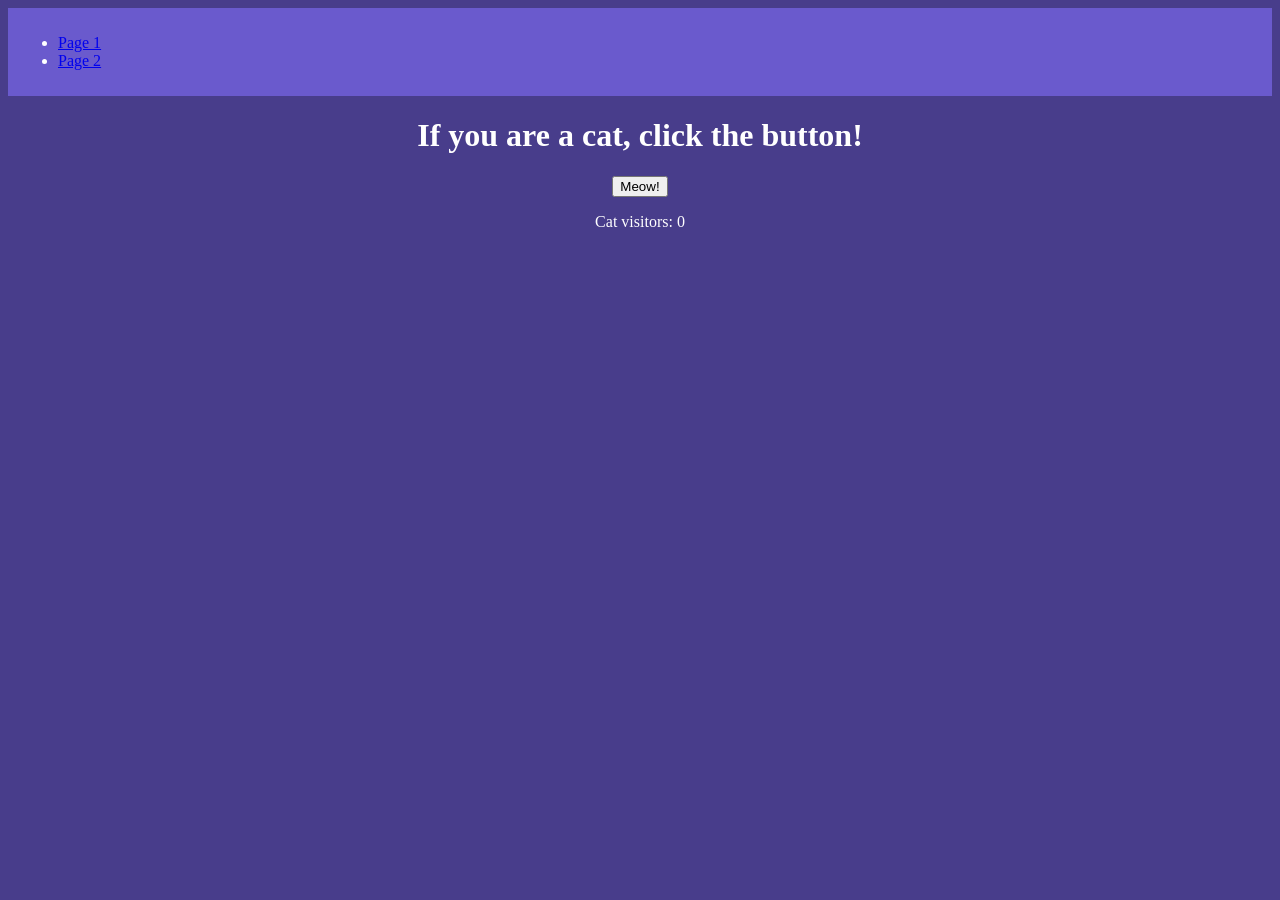
<file: index.html>
<!DOCTYPE html>
<html lang="en">
<head>
    <meta charset="UTF-8">
    <meta name="viewport" content="width=device-width, initial-scale=1.0">
    <script src="scripts/catCounter.js"></script>
    <link rel="stylesheet" href="styles/style.css">
    <link rel="Page1" href="Page1.html">
    <link rel="Page2" href="Page2.html">
    <nav>
        <ul>
            <li><a href="Page1.html">Page 1</a></li>
            <li><a href="Page2.html">Page 2</a></li>
        </ul>
    </nav>

    <title>Git with Cats
    </title>
</head>
<body>
    <h1>If you are a cat, click the button!</h1>
    <button onclick="catButton()">Meow!</button>
    <p id="counter">Cat visitors: 0 </p>
    

</body>
</html>
</file>
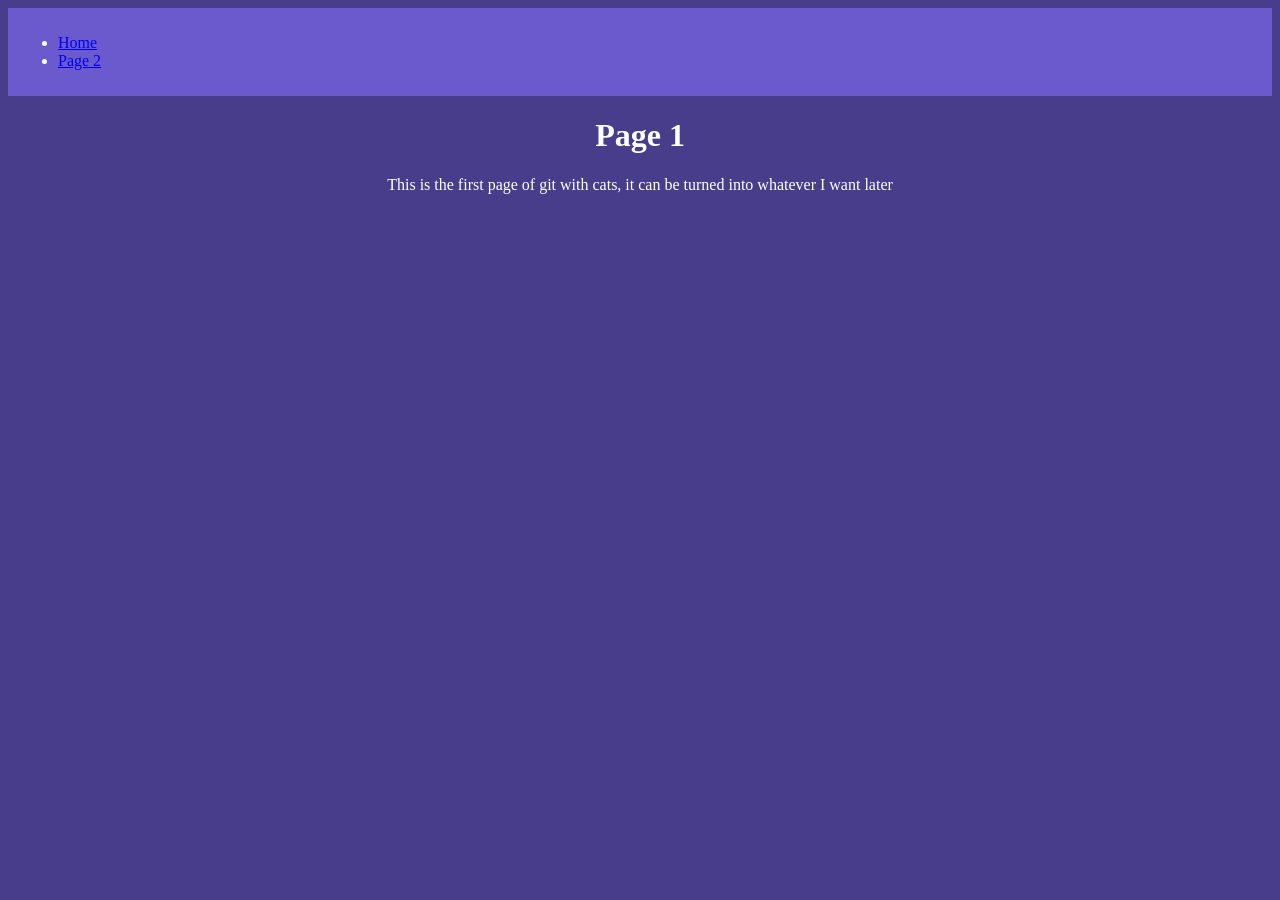
<file: Page1.html>
<!DOCTYPE html>
<html lang="en">
<head>
    <meta charset="UTF-8">
    <meta name="viewport" content="width=device-width, initial-scale=1.0">
    <script src="scripts/catCounter.js"></script>
    <link rel="stylesheet" href="styles/style.css">
    <link rel="Home" href="index.html">
    <link rel="Page2" href="Page2.html">
    <nav>
        <ul>
            <li><a href="index.html">Home</a></li>
            <li><a href="Page2.html">Page 2</a></li>
        </ul>
    </nav>
    
    <title>Git with Cats
    </title>
</head>
<body>
    <h1>Page 1</h1>
    <p>This is the first page of git with cats, it can be turned into whatever I want later</p>
    <p></p>
</body>
</html>
</file>
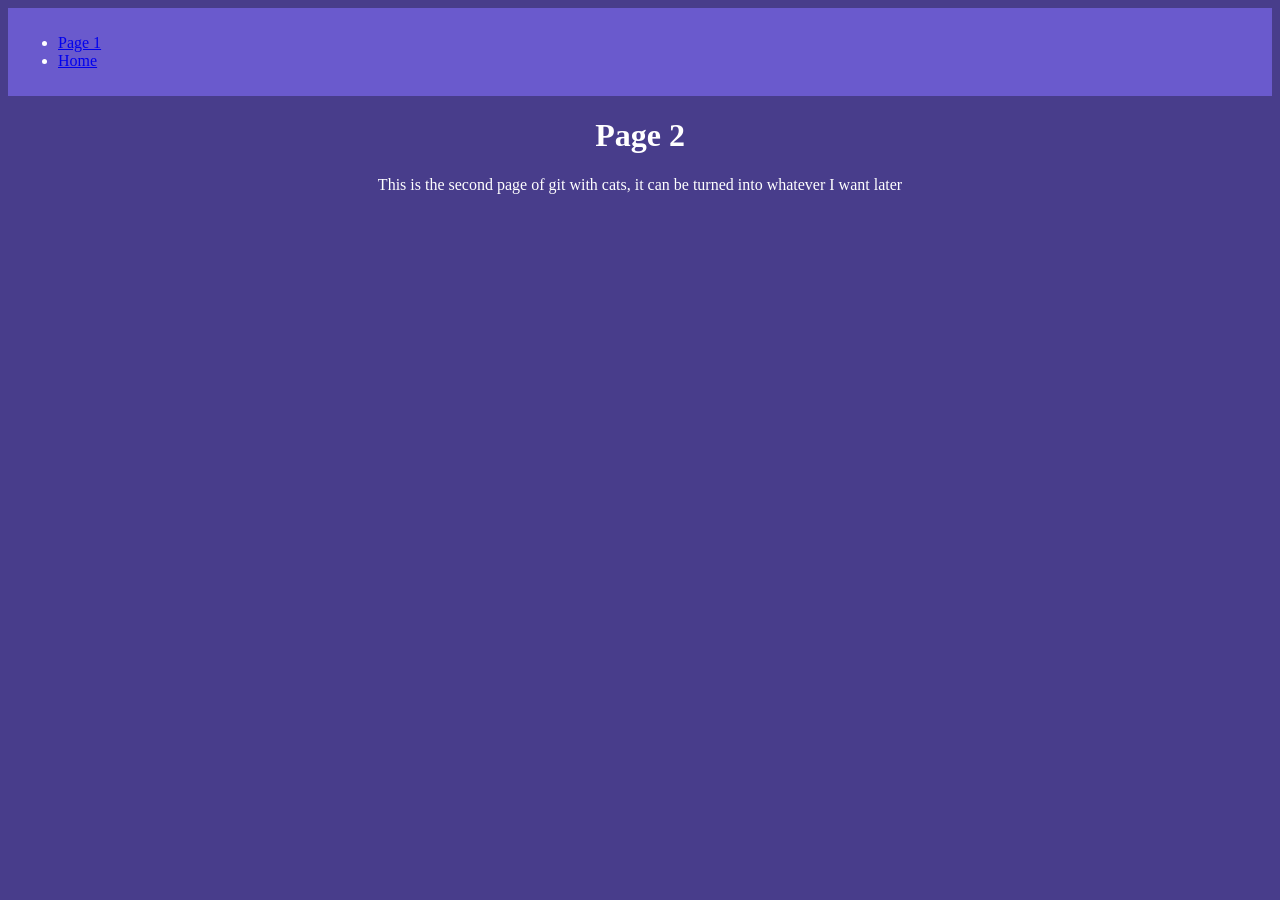
<file: Page2.html>
<!DOCTYPE html>
<html lang="en">
<head>
    <meta charset="UTF-8">
    <meta name="viewport" content="width=device-width, initial-scale=1.0">
    <script src="scripts/catCounter.js"></script>
    <link rel="stylesheet" href="styles/style.css">
    <link rel="Page1" href="Page1.html">
    <link rel="Home" href="index.html">
    <nav>
        <ul>
            <li><a href="Page1.html">Page 1</a></li>
            <li><a href="index.html">Home</a></li>
        </ul>
    </nav>
    
    <title>Git with Cats
    </title>
</head>
<body>
    <h1>Page 2</h1>
    <p>This is the second page of git with cats, it can be turned into whatever I want later</p>
</body>
</html>
</file>
<file: styles/style.css>
body{
    background-color:darkslateblue;
    color: white;
    text-align: center;
}
nav{
    background-color: slateblue;
    padding: 10px;
    text-align: left;
}
</file>
